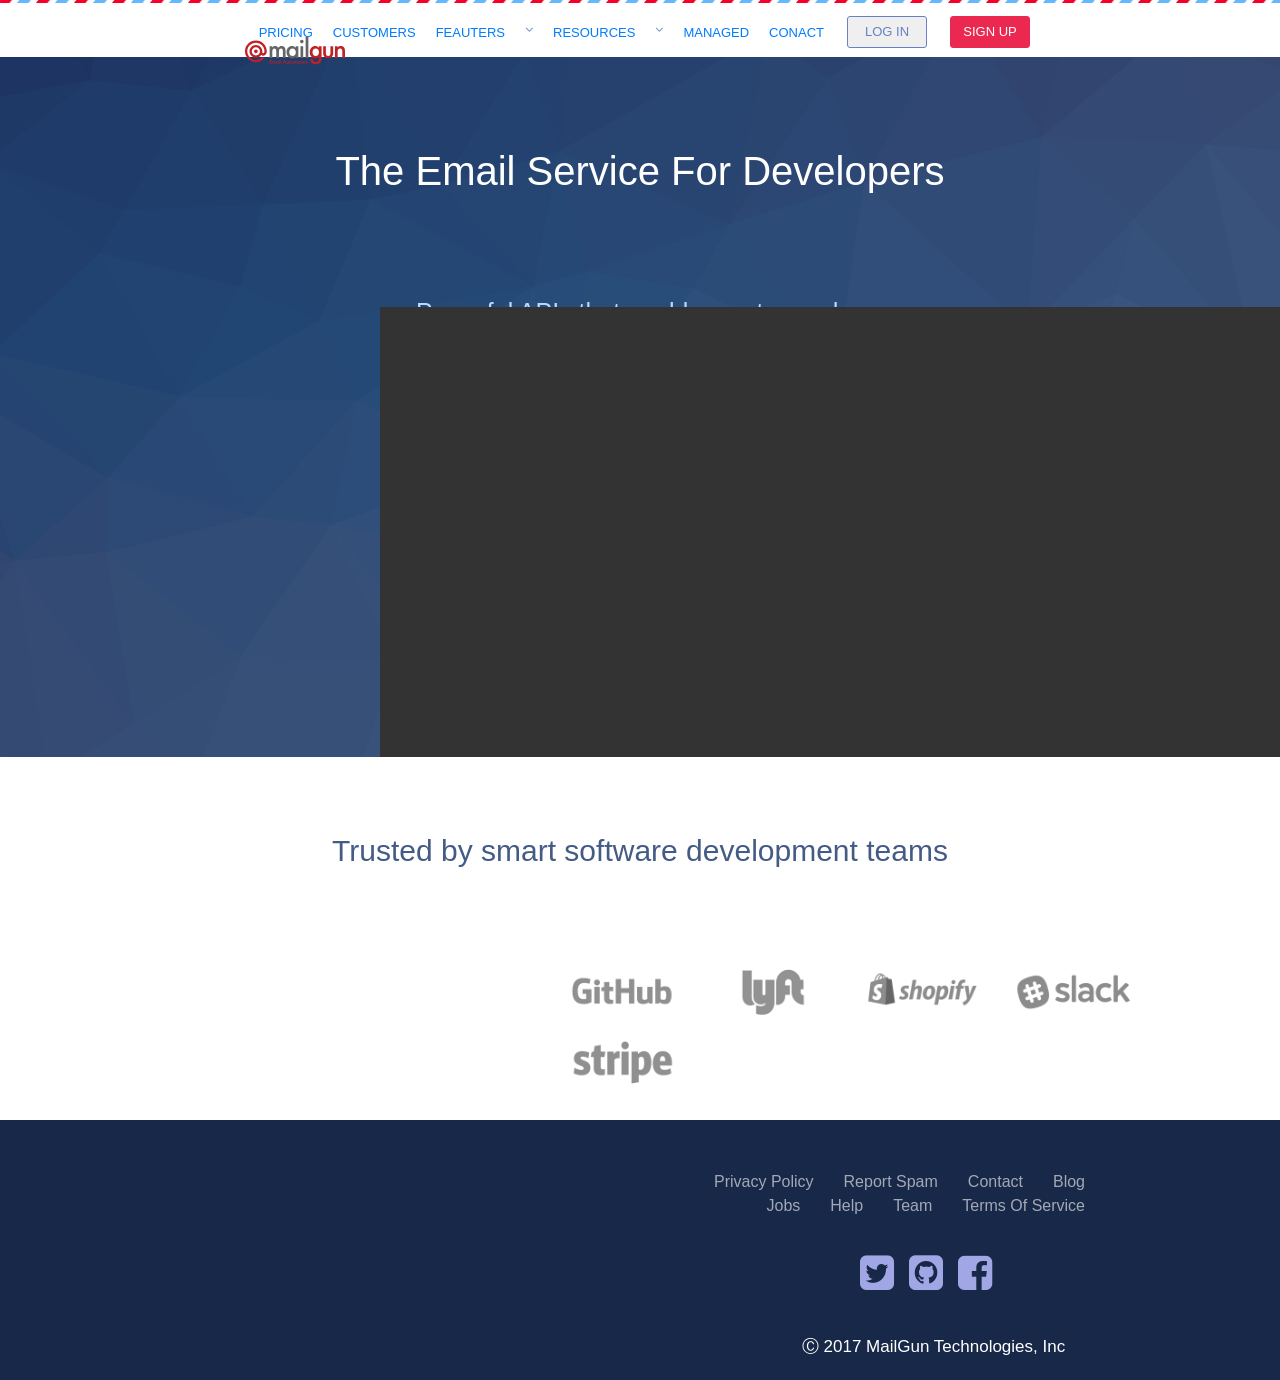
<file: sites/html_project/index.html>
<!DOCTYPE html>
<html lang="en">

<head>
    <meta charset="utf-8">
    <meta name="viewport" content="width=device-width, initial-scale=1, shrink-to-fit=no">
    <link rel="stylesheet" href="https://maxcdn.bootstrapcdn.com/bootstrap/4.0.0-beta/css/bootstrap.min.css" integrity="sha384-/Y6pD6FV/Vv2HJnA6t+vslU6fwYXjCFtcEpHbNJ0lyAFsXTsjBbfaDjzALeQsN6M" crossorigin="anonymous">
    <link rel="stylesheet" href="style.css">
    <link rel="stylesheet" href="https://cdnjs.cloudflare.com/ajax/libs/font-awesome/4.7.0/css/font-awesome.min.css">
</head>

<body>
    <header>
        <nav>
            <ul class="main_menu">
                <li onmouseover="both()"><button class="sign">SIGN UP</button></li>
                <li onmouseover="both()"><button class="log">LOG IN</button></li>
                <li onmouseover="both()" class="header-links"><a href="#CONACT" class="btn-up">CONACT</a></li>
                <li onmouseover="both()" class="header-links"><a href="#MANAGED" class="btn-up header-links">MANAGED</a></li>
                <li onmouseover="onlink('mn2')" class="fa fa-angle-down header-links hero"></li>
                <li class="m2 header-links" onmouseover="onlink('mn2')"><a href="#RESOURCES" class="btn-up header-links">RESOURCES</a></li>
                <li onmouseover="onlink('mn1')" class="fa fa-angle-down header-links hero"></li>
                <li class="m1 header-links" onmouseover="onlink('mn1')"><a href="#FEAUTERS" class="btn-up header-links">FEAUTERS</a>
                </li>
                <li onmouseover="both()" class="header-links"><a href="#CUSTOMERS" class="btn-up header-links">CUSTOMERS</a></li>
                <li onmouseover="both()" class="header-links"><a href="#PRICING" class="btn-up header-links">PRICING</a></li>
            </ul>
        </nav>
        <ul id="mn1" class="menu1 menues" onmouseleave="leave('mn1')">
            <li>Sending Email</li>
            <li>Inbound Routing</li>
            <li>Logs</li>
            <li>Reports</li>
            <li>Email Validation</li>
            <li>Deliverability</li>
        </ul>
        <ul id="mn2" class="menu2 menues" onmouseleave="leave('mn2')">
            <li>Docs</li>
            <li>Guide</li>
            <li>Blog</li>
        </ul>
        <img src="images/mailgun.svg">
    </header>
    <section>
        <div id="section_txt">
            <h1>The Email Service For Developers</h1>
            <div id="stxt">
                <h2>Powerful APIs that enable you to send,<br> receive and track email effortessly.</h2>
                <br><br>
                <h3> 10,000 emails free every month</h3>
                <br><br>
                <button class="btn-try">Try Mailgun Now</button>
                <br><br><br><br><br>
                <button class="btn-managed">Managed Service For Big Senders</button>
            </div>
        </div>
        <div id="tabs"></div>
    </section>
    <div id="teams">
        <br>
        <br>
        <p id="team_txt">Trusted by smart software development teams</p>
        <br>
        <div id="images">
            <img src="images/c-github.png">
            <img src="images/c-lyft.png">
            <img src="images/shopify-logo.png">
            <img src="images/c-slack.png">
            <img src="images/c-stripe.png">
        </div>
    </div>
    <footer class="ftr">
        <nav id="nav_links">
            <li><a href="#Blog">Blog</a></li>
            <li><a href="#Contact">Contact</a></li>
            <li><a href="#Report">Report Spam</a></li>
            <li><a href="#Privacy">Privacy Policy</a></li>
            <li><a href="#Terms">Terms Of Service</a></li>
            <li><a href="#Team">Team</a></li>
            <li><a href="#Help">Help</a></li>
            <li><a href="#Jobs">Jobs</a></li>
        </nav>
        <nav id="images2">
            <li>
                <a href="#Jobs"></a><i class="fa fa-facebook-square" aria-hidden="true"></i></li>
            <li>
                <a href="#Help"><i class="fa fa-github-square" aria-hidden="true"></i></a>
            </li>
            <li>
                <a href="#Team"></a><i class="fa fa-twitter-square" aria-hidden="true"></i></li>
        </nav>
        <p id="saved">&#9400 2017 MailGun Technologies, Inc </p>
    </footer>

</body>

</html>
<script>
    function leave(id) {
        document.getElementById(id).style.display = "none";
    }

    function both() {
        document.getElementById("mn2").style.display = "none";
        document.getElementById("mn1").style.display = "none";
    }

    function onlink(id) {
        both();
        document.getElementById(id).style.display = "block";
    }
</script>
</file>
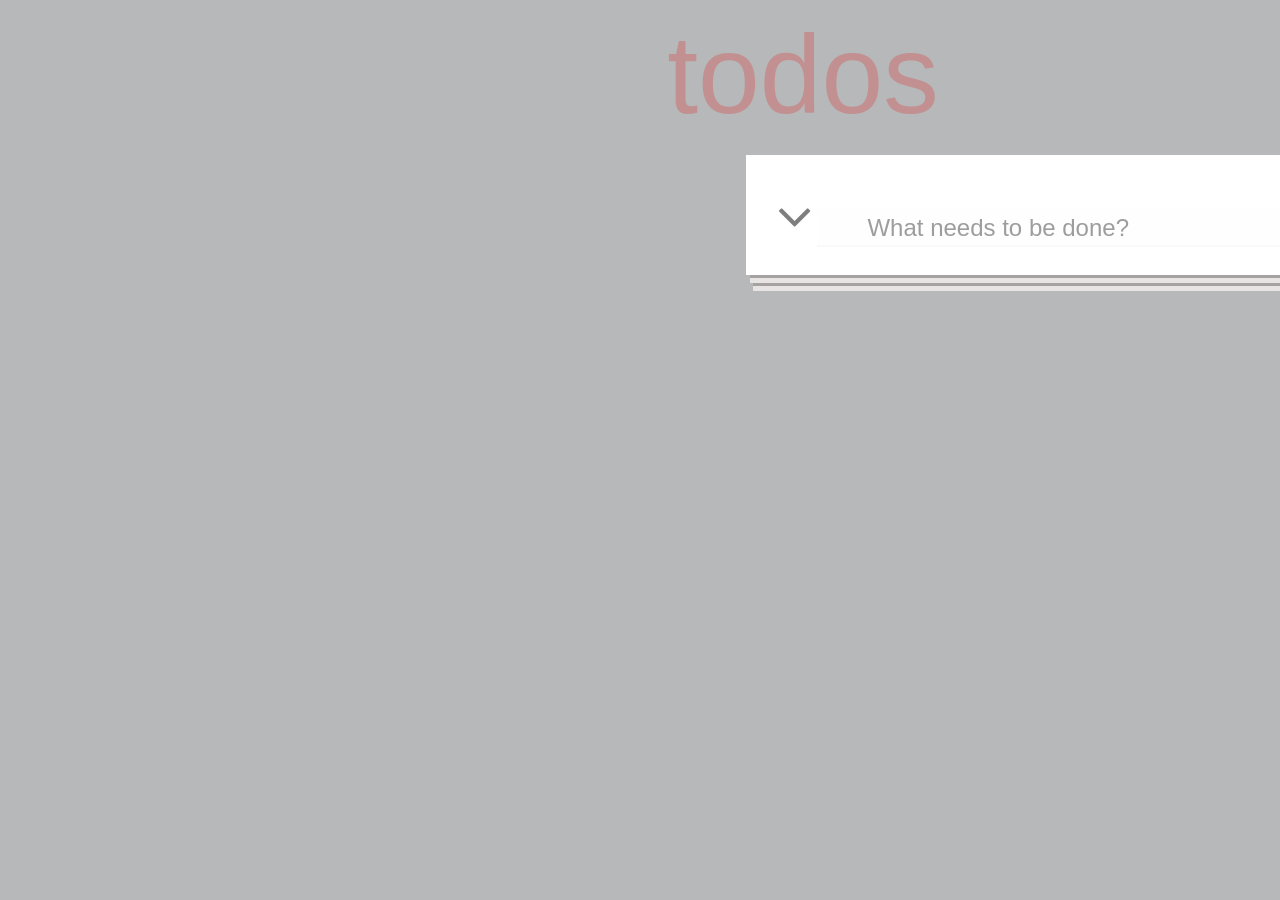
<file: JS_project/todos.html>
<!DOCTYPE html>
<html lang="en">

<head>
    <meta charset="utf-8">
    <meta name="viewport" content="width=device-width, initial-scale=1, shrink-to-fit=no">
    <link rel="stylesheet" href="https://maxcdn.bootstrapcdn.com/bootstrap/4.0.0-beta/css/bootstrap.min.css" integrity="sha384-/Y6pD6FV/Vv2HJnA6t+vslU6fwYXjCFtcEpHbNJ0lyAFsXTsjBbfaDjzALeQsN6M" crossorigin="anonymous">
    <link rel="stylesheet" href="todos.css">
    <link rel="stylesheet" href="https://cdnjs.cloudflare.com/ajax/libs/font-awesome/4.7.0/css/font-awesome.min.css">
    <script type="text/javascript" src="todos.js"></script>
</head>

<body onload="load()">
    <h1>todos</h1>
    <div class="wrapperDiv">
        <div class="Pagehead">
            <li onclick="allDone()" class="fa fa-angle-down hero"></li>
            <input type="text" class="fill_in_todo" placeholder="What needs to be done?" value="" onKeyPress="addTodo(event, this)">
        </div>
        <div class="mainDiv">
            <div id="todos_list"></div>
            <div class="buttons">
                <span class="todo_counter">
                        <span class="amount_todos">0</span>
                <span class="items">item</span>
                <span class="left">left</span>
                </span>
                <button class="all btn btn1" onclick="showAll()"> All</button>
                <button class="active btn btn1" onclick="showActive()">Active</button>
                <button class="completed btn btn1" onclick="showCompleted()">Completed</button>
                <a class="clear btn" onclick="clearDones()">Clear completed</a>
            </div>
        </div>
    </div>
    <div class="end1"></div>
    <div class="end2"></div>
</body>

</html>
</file>
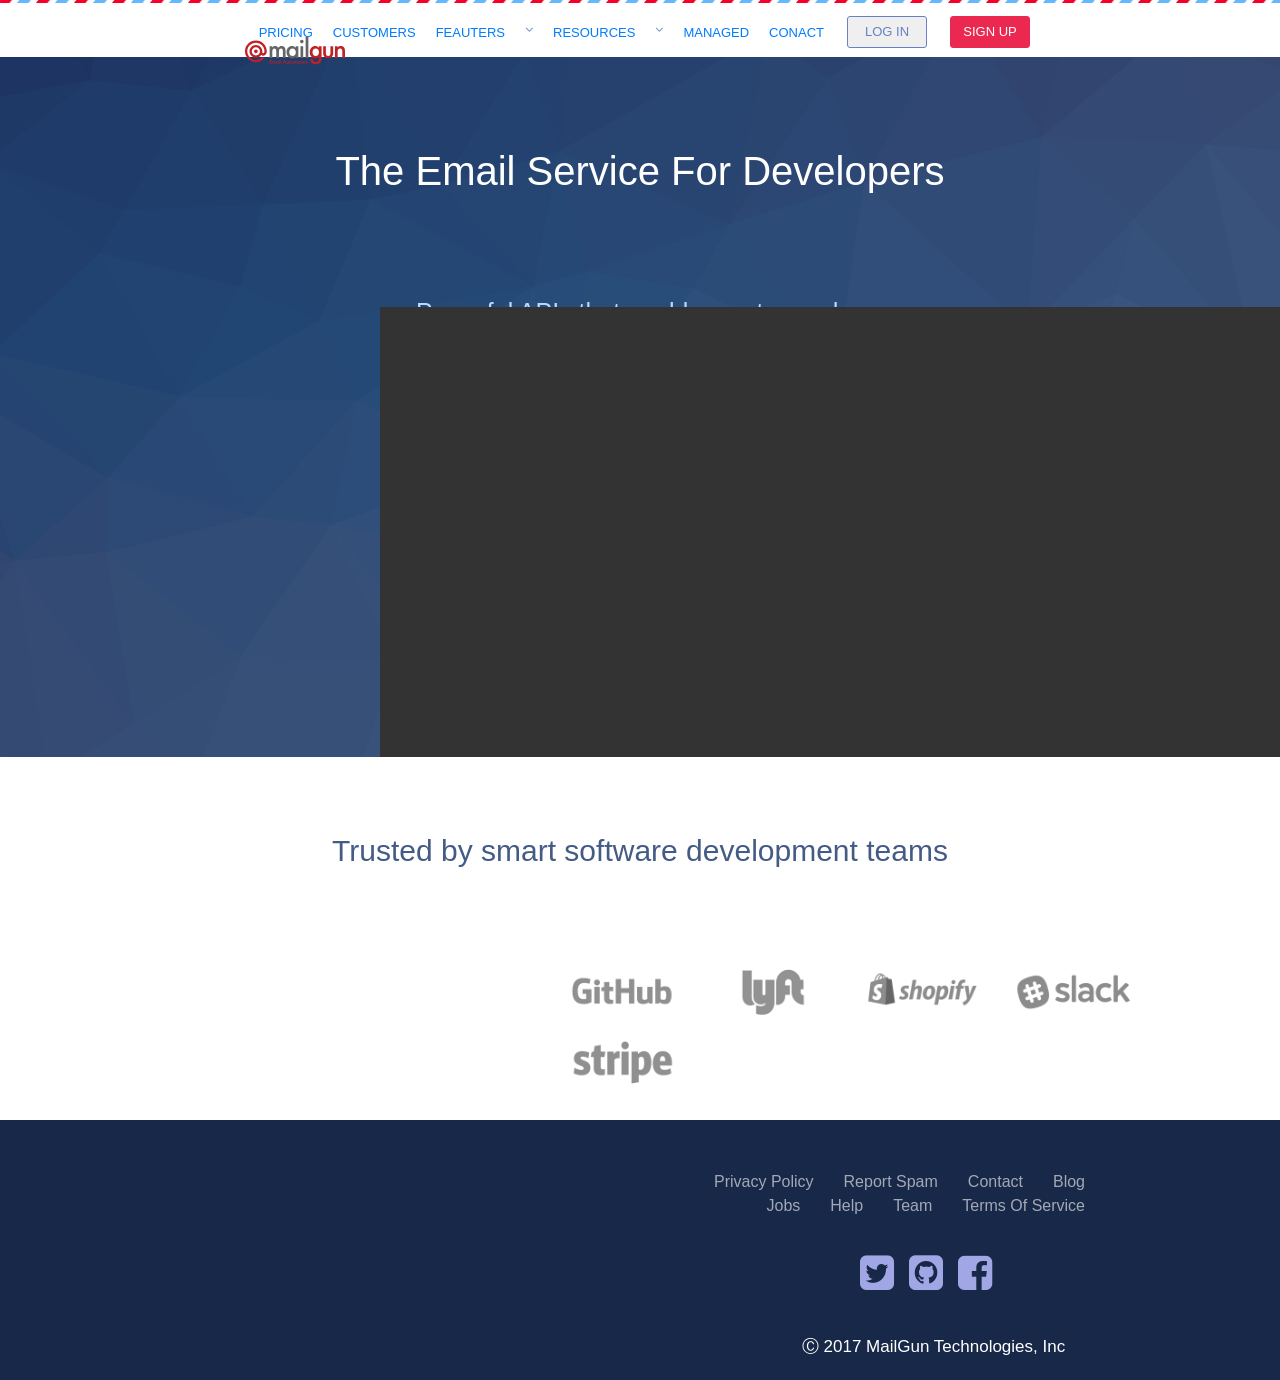
<file: sites/html_project/try.html>
<!DOCTYPE html>
<html lang="en">

<head>
    <meta charset="utf-8">
    <meta name="viewport" content="width=device-width, initial-scale=1, shrink-to-fit=no">
    <link rel="stylesheet" href="https://maxcdn.bootstrapcdn.com/bootstrap/4.0.0-beta/css/bootstrap.min.css" integrity="sha384-/Y6pD6FV/Vv2HJnA6t+vslU6fwYXjCFtcEpHbNJ0lyAFsXTsjBbfaDjzALeQsN6M" crossorigin="anonymous">
    <link rel="stylesheet" href="style.css">
    <link rel="stylesheet" href="https://cdnjs.cloudflare.com/ajax/libs/font-awesome/4.7.0/css/font-awesome.min.css">
</head>

<body>
    <header>
        <nav>
            <ul class="main_menu">
                <li><button class="sign">SIGN UP</button></li>
                <li><button class="log">LOG IN</button></li>
                <li class="header-links"><a href="#CONACT" class="btn-up">CONACT</a></li>
                <li class="header-links"><a href="#MANAGED" class="btn-up header-links">MANAGED</a></li>
                <li class="fa fa-angle-down header-links hero"></li>
                <li class="m2 header-links"><a href="#RESOURCES" class="btn-up header-links">RESOURCES</a></li>
                <li class="fa fa-angle-down header-links hero"></li>
                <li class="m1 header-links"><a href="#FEAUTERS" class="btn-up header-links">FEAUTERS</a>
                    <ul id="mn1" class="menu1 menues">
                        <li>Sending Email</li>
                        <li>Inbound Routing</li>
                        <li>Logs</li>
                        <li>Reports</li>
                        <li>Email Validation</li>
                        <li>Deliverability</li>
                    </ul>
                </li>
                <li class="header-links"><a href="#CUSTOMERS" class="btn-up header-links">CUSTOMERS</a></li>
                <li class="header-links"><a href="#PRICING" class="btn-up header-links">PRICING</a></li>
            </ul>
        </nav>
        <ul id="mn2" class="menu2 menues">
            <li>Docs</li>
            <li>Guide</li>
            <li>Blog</li>
        </ul>
        <img src="images/mailgun.svg">
    </header>
    <section>
        <div id="section_txt">
            <h1>The Email Service For Developers</h1>
            <div id="stxt">
                <h2>Powerful APIs that enable you to send,<br> receive and track email effortessly.</h2>
                <br><br>
                <h3> 10,000 emails free every month</h3>
                <br><br>
                <button class="btn-try">Try Mailgun Now</button>
                <br><br><br><br><br>
                <button class="btn-managed">Managed Service For Big Senders</button>
            </div>
        </div>
        <div id="tabs"></div>
    </section>
    <div id="teams">
        <br>
        <br>
        <p id="team_txt">Trusted by smart software development teams</p>
        <br>
        <div id="images">
            <img src="images/c-github.png">
            <img src="images/c-lyft.png">
            <img src="images/shopify-logo.png">
            <img src="images/c-slack.png">
            <img src="images/c-stripe.png">
        </div>
    </div>
    <footer class="ftr">
        <nav id="nav_links">
            <li><a href="#Blog">Blog</a></li>
            <li><a href="#Contact">Contact</a></li>
            <li><a href="#Report">Report Spam</a></li>
            <li><a href="#Privacy">Privacy Policy</a></li>
            <li><a href="#Terms">Terms Of Service</a></li>
            <li><a href="#Team">Team</a></li>
            <li><a href="#Help">Help</a></li>
            <li><a href="#Jobs">Jobs</a></li>
        </nav>
        <nav id="images2">
            <li>
                <a href="#Jobs"></a><i class="fa fa-facebook-square" aria-hidden="true"></i></li>
            <li>
                <a href="#Help"><i class="fa fa-github-square" aria-hidden="true"></i></a>
            </li>
            <li>
                <a href="#Team"></a><i class="fa fa-twitter-square" aria-hidden="true"></i></li>
        </nav>
        <p id="saved">&#9400 2017 MailGun Technologies, Inc </p>
    </footer>

</body>

</html>
</file>
<file: sites/html_project/style.css>
header {
    height: 56px;
    position: fixed;
    background-image: url("images/envelope-border.png");
    background-size: 38px;
    background-repeat: repeat-x;
    width: 100%;
    /*background-color: white;*/
    z-index: 3;
}

h1,
h3 {
    font-family: 'Titillium Web', Lato, 'Helvetica Neue', Helvetica, Arial, 'Lucida Grande', sans-serif;
}

.main_menu li {
    margin-left: 20px;
    float: right;
    color: #7590c9;
    font-size: 13px;
    height: 10px;
}

.hero {
    font-size: 10px;
    font-weight: bold;
}

.hero:hover {
    color: #eb284f;
}

.header-links {
    font-family: 'Titillium Web', Lato, 'Helvetica Neue', Helvetica, Arial, 'Lucida Grande', sans-serif;
    margin-top: 7px;
    columns: #6188cc;
}

header ul {
    margin-right: 250px;
}

header img {
    width: 100px;
    height: 35px;
    display: block;
    margin-left: 245px;
    position: relative;
}

.sign {
    background-color: #eb284f;
    color: white;
    width: 80px;
    height: 32px;
    margin-left: 3px;
    border: 1px solid #eb284f;
    border-radius: 3px;
    display: inline-block;
    font-weight: 500;
    text-transform: capitalize;
    text-align: center;
}

.sign:hover {
    text-decoration: none;
    color: white;
    font-style: bold;
    box-shadow: 0 12px 16px 0 rgba(0, 0, 0, 0.24), 0 17px 50px 0 rgba(0, 0, 0, 0.19);
}

.log {
    color: #6682c2;
    width: 80px;
    height: 32px;
    margin-left: 3px;
    border: 1px solid #6682c2;
    border-radius: 3px;
    display: inline-block;
    font-weight: 500;
    padding: 15px 25px;
    text-transform: capitalize;
    text-align: center;
    padding: inherit;
}

.log:hover {
    color: white;
    background-color: #6682c2;
    text-decoration: none;
}

li {
    list-style-type: none;
    text-decoration: none;
}

.ftr {
    height: 260px;
    background-color: #182848;
}

footer li {
    color: white;
    font-size: medium;
    float: right;
}

#teams {
    height: 420px;
}

#saved {
    font-family: Arial;
    font-size: 17px;
    color: white;
    width: 315px;
    margin-left: 776px;
    text-align: center;
}

#team_txt {
    text-align: center;
    margin-top: 80px;
    font-family: Arial;
    color: #435b85;
    font-size: 30px;
}

#teams img {
    width: 146px;
    height: 70px;
}

#images {
    margin-top: 43px;
    float: left;
    margin-left: 550px;
}

#images2 {
    margin-top: 35px;
    float: left;
    margin-left: 891px;
    padding-bottom: 31px;
}

#images2 li i {
    width: 50px;
    height: 50px;
    float: left;
    font-size: 40px;
    margin-left: -31px;
    color: #a1a7e4;
}

#images2 li i:hover {
    color: white;
}

footer nav {
    margin-right: 20vh;
    margin-top: 50px;
}

footer a {
    color: rgba(255, 255, 255, 0.6);
    padding: 1vh;
    font-size: 16px;
    top: 60px;
    font-weight: 300;
    padding: 10px 15px;
    text-decoration: none;
    text-transform: capitalize;
    font-family: 'Titillium Web', Lato, 'Helvetica Neue', Helvetica, Arial, 'Lucida Grande', sans-serif;
}

footer a:hover {
    color: white;
    font-weight: 400;
    text-decoration: none;
}

#nav_links {
    float: left;
    margin-left: 550px;
}

section {
    background-color: #243863;
    z-index: 2;
    height: 700px;
    margin-top: 0px;
    position: relative;
    overflow: hidden;
    top: 57px;
}

section::before {
    z-index: 1;
    content: "";
    position: absolute;
    width: 100%;
    height: 100%;
    z-index: -1;
    background: url(images/background.svg) 0 0 no-repeat;
    transform: rotate(180deg);
    background-size: cover;
    background-position: center;
    opacity: 0.2;
}

section p {
    font-size: 20px;
}

#section_txt {
    z-index: 1;
}

#tabs {
    width: 900px;
    height: 450px;
    background-color: #333333;
    z-index: 5;
    display: inline-block;
    position: absolute;
    bottom: 0px;
    right: 0px;
}

.btn-try {
    margin-left: 3px;
    color: white;
    background-color: #eb284f;
    border: 1px solid #eb284f;
    border-radius: 3px;
    display: inline-block;
    font-weight: 500;
    text-transform: capitalize;
    width: 180px;
    font-weight: 18px;
    height: 50px;
    text-align: center;
    cursor: pointer;
}

.btn-try:hover {
    box-shadow: 0 12px 16px 0 rgba(0, 0, 0, 0.24), 0 17px 50px 0 rgba(0, 0, 0, 0.19);
}

.btn-managed {
    width: 300px;
    height: 46px;
    text-align: center;
    background: transparent;
    border-color: #b7dbfd;
    color: rgba(255, 255, 255, 0.29);
    font-weight: 300;
    margin-left: 3px;
    border-radius: 5px;
    display: inline-block;
    text-decoration: none;
    text-transform: capitalize;
    border: 2px solid #99bce1;
    cursor: pointer;
}

.btn-managed:hover {
    color: white;
}

h1 {
    font-family: 'Helvetica';
    color: white;
    margin: 0 0 100px;
    text-align: center;
    margin-top: 90px;
}

#stxt {
    color: #b7dbfd;
    font-family: 'Helvetica';
    font-size: 5px;
    text-align: left;
    margin-left: 416px;
}

h2 {
    font-family: 'Helvetica';
    font-style: normal;
    font-weight: 200;
    line-height: 1.4;
    font-size: 25px;
}

#stxt button {
    font-family: Lato, 'Helvetica Neue', Helvetica, Arial, 'Lucida Grande', sans-serif;
    font-size: 16px;
    -webkit-font-smoothing: subpixel-antialiased;
    font-style: normal;
    font-weight: 100;
}

h3 {
    font-size: 3em;
}

.btn-up:hover {
    color: #eb284f;
    text-decoration: none;
    border-bottom: 3px solid #eb284f;
    padding-bottom: 6px;
}

.menues {
    list-style-type: none;
    display: none;
    position: absolute;
    z-index: 10;
    width: 200px;
    background-color: #f1f1f1;
    border-radius: 3px;
}

.menue1 li {
    font-size: 100px;
}

.menu1 {
    margin-left: 963px;
    margin-top: 42px;
}

.menu2 {
    margin-left: 1059px;
    margin-top: 42px;
}

.menues li {
    text-align: left;
    display: block;
    color: #39547e;
    padding: 8px 16px;
    text-decoration: none;
    margin-left: -45px;
}

.menues li:hover {
    background-color: #4b6cb7;
    width: 201px;
    color: white;
    margin-left: -40px;
}

.m1:hover .menu1 {
    display: block;
}
</file>
<file: JS_project/todos.css>
body {
    background-color: rgb(183, 184, 185);
    ;
}

h1 {
    position: absolute;
    width: 100%;
    font-size: 111px;
    text-align: center;
    color: rgba(212, 83, 83, 0.39);
    right: -163px;
    top: 9px;
}

.Pagehead {
    width: 641px;
    background-color: white;
    height: 120px;
    border-radius: 5px;
}

.fa-angle-down:before {
    font-size: 56px;
}

.fill_in_todo {
    opacity: 0.7;
    font-size: 24px;
    display: inline-block;
    width: 530px;
    padding-left: 50px;
    border: none;
    background: rgba(0, 0, 0, 0.003);
    box-shadow: inset 0 -2px 1px rgba(0, 0, 0, 0.03);
}

.fill_in_todo:focus {
    outline-color: transparent;
}

#todos_list {
    width: 641px;
    background-color: white;
    padding: 20px;
    border-radius: 5px;
}

.del {
    color: #952C3F;
    font-size: 20px;
    border: none;
    float: right;
    margin-top: 0px;
    background-color: transparent;
    visibility: hidden;
    margin-left: 200px;
}

.hero {
    font-size: 100px;
    margin-left: 31px;
    margin-top: 33px;
    color: black;
    opacity: 0.5
}

.v {
    height: 40px;
    text-align: center;
    width: 30px;
    position: absolute;
    cursor: auto;
    float: left;
}

li {
    font-size: 60px;
    position: relative;
    display: inline-block;
}

.newLine {
    font-size: 25px;
    padding-top: 5px;
}

.btn.focus,
.btn:focus {
    outline: 0;
    box-shadow: 0 0 0 3px rgba(111, 114, 117, 0.25);
}

.pVal {
    margin-left: 50px;
    width: 322px;
    border: none;
    outline-color: transparent;
    z-index: -1;
    width: 325px;
    height: 57px;
}

.pVal2 {
    margin-left: 50px;
    outline-color: transparent;
    border: 1px solid black;
    width: 325px;
    height: 57px;
}

.buttons {
    color: #777;
    height: 80px;
    text-align: center;
    margin-top: 40px;
    background-color: transparent;
    margin-left: 10px;
}

.buttons button {
    border-radius: 6px;
    font-size: 13px;
    height: 36px;
    box-shadow: 0 12px 16px 0 rgba(0, 0, 0, 0.24), 0 17px 50px 0 rgba(0, 0, 0, 0.19);
}

.clear {
    margin-left: 100px;
}

.todo_counter {
    font-size: 15px;
    color: #353232;
    font-family: Arial, Helvetica, sans-serif;
    padding-right: 15px;
}

.btn {
    color: inherit;
    text-decoration: none;
    border: 1px solid transparent;
    border-radius: 3px;
}

.btn1 {
    margin: 3px;
    padding: 3px 7px;
    width: 86px;
}

input,
textarea,
select,
button {
    text-rendering: auto;
    color: initial;
    letter-spacing: normal;
    word-spacing: normal;
    text-transform: none;
    text-shadow: none;
    display: inline-block;
}

.mainDiv {
    display: none;
}

.btn1:hover {
    border: 1.5px solid #b9989e;
}

.btn1:focus {
    border: 3px solid #b9989e;
}

.clear:hover {
    border-bottom: 1.5px solid black;
}

.wrapperDiv {
    background-color: white;
    width: 641px;
    margin-left: 746px;
    z-index: -2;
    display: inline-block;
    margin-top: 155px;
}

.end1 {
    background-color: #e8e4e4;
    width: 632px;
    height: 8px;
    margin-left: 750px;
    border-top: 3px solid #a7a2a2;
}

.end2 {
    background-color: #e8e4e4;
    width: 620px;
    height: 8px;
    margin-left: 753px;
    border-top: 3px solid #a7a2a2;
}
</file>
